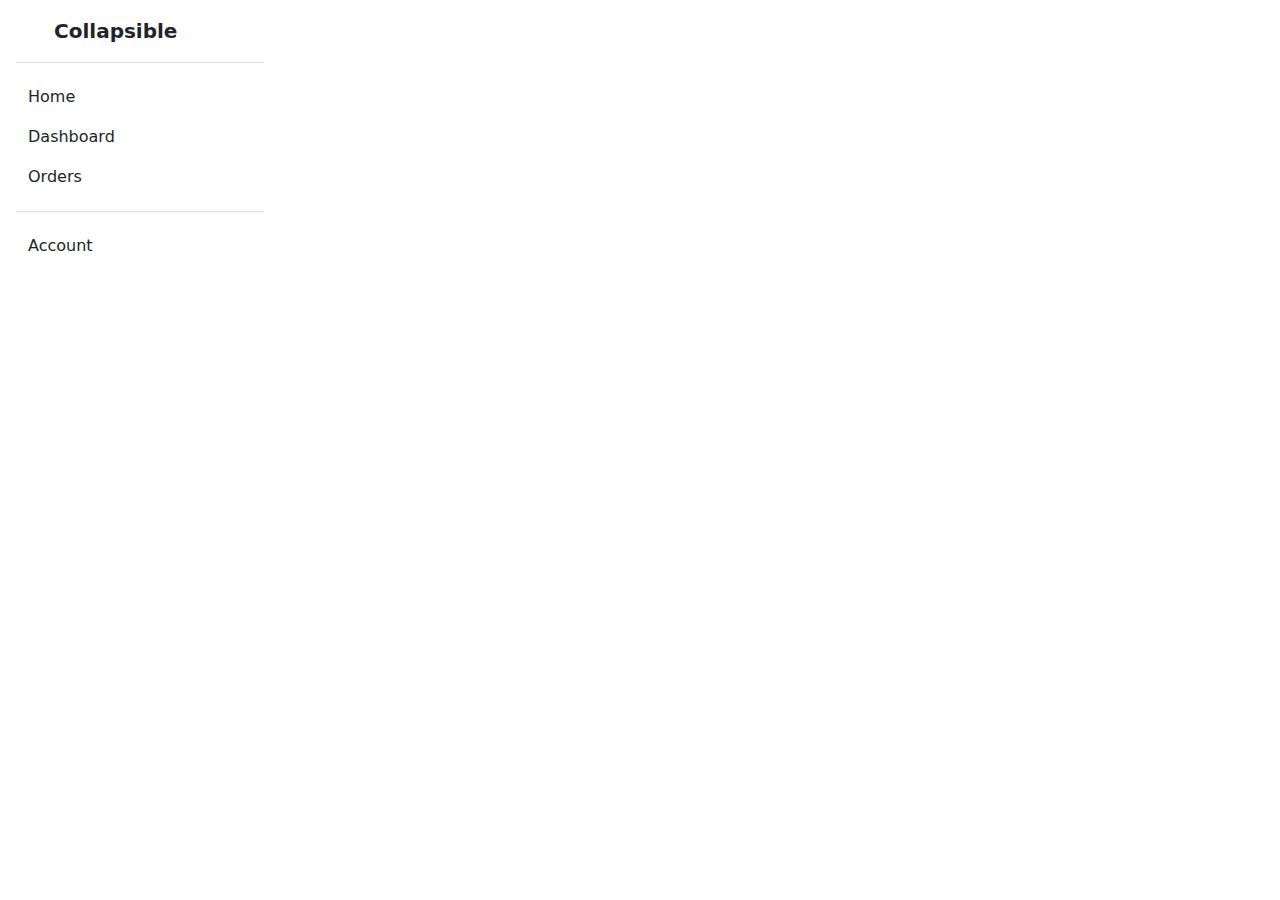
<file: index2.html>
<!DOCTYPE html>
<html lang="en">
<head>
    <meta charset="UTF-8">
    <meta name="viewport" content="width=device-width, initial-scale=1.0">
    <title>2nd DASHBOARD</title>
    <link href="https://cdn.jsdelivr.net/npm/bootstrap@5.2.3/dist/css/bootstrap.min.css" rel="stylesheet" integrity="sha384-rbsA2VBKQhggwzxH7pPCaAqO46MgnOM80zW1RWuH61DGLwZJEdK2Kadq2F9CUG65" crossorigin="anonymous">
    <link rel="stylesheet" href="https://cdn.jsdelivr.net/npm/bootstrap@5.2.3/dist/css/bootstrap.min.css">
    <link rel="apple-touch-icon" href="/docs/5.2/assets/img/favicons/apple-touch-icon.png" sizes="180x180">
    <link rel="apple-touch-icon" href="/docs/5.2/assets/img/favicons/apple-touch-icon.png" sizes="180x180">
    <link rel="icon" href="/docs/5.2/assets/img/favicons/favicon-16x16.png" sizes="16x16" type="image/png">
    <link rel="manifest" href="/docs/5.2/assets/img/favicons/manifest.json">
    <link rel="mask-icon" href="/docs/5.2/assets/img/favicons/safari-pinned-tab.svg" color="#712cf9">
    <link rel="icon" href="/docs/5.2/assets/img/favicons/favicon.ico">
</head>
    <body>
        <div class="flex-shrink-0 p-3 bg-white" style="width: 280px;">
            <a href="/" class="d-flex align-items-center pb-3 mb-3 link-dark text-decoration-none border-bottom">
              <svg class="bi pe-none me-2" width="30" height="24"><use xlink:href="#bootstrap"></use></svg>
              <span class="fs-5 fw-semibold">Collapsible</span>
            </a>
            <ul class="list-unstyled ps-0">
              <li class="mb-1">
                <button class="btn btn-toggle d-inline-flex align-items-center rounded border-0 collapsed" data-bs-toggle="collapse" data-bs-target="#home-collapse" aria-expanded="false">
                  Home
                </button>
                <div class="collapse" id="home-collapse" style="">
                  <ul class="btn-toggle-nav list-unstyled fw-normal pb-1 small">
                    <li><a href="#" class="link-dark d-inline-flex text-decoration-none rounded">Overview</a></li>
                    <li><a href="#" class="link-dark d-inline-flex text-decoration-none rounded">Updates</a></li>
                    <li><a href="#" class="link-dark d-inline-flex text-decoration-none rounded">Reports</a></li>
                  </ul>
                </div>
              </li>
              <li class="mb-1">
                <button class="btn btn-toggle d-inline-flex align-items-center rounded border-0 collapsed" data-bs-toggle="collapse" data-bs-target="#dashboard-collapse" aria-expanded="false">
                  Dashboard
                </button>
                <div class="collapse" id="dashboard-collapse" style="">
                  <ul class="btn-toggle-nav list-unstyled fw-normal pb-1 small">
                    <li><a href="#" class="link-dark d-inline-flex text-decoration-none rounded">Overview</a></li>
                    <li><a href="#" class="link-dark d-inline-flex text-decoration-none rounded">Weekly</a></li>
                    <li><a href="#" class="link-dark d-inline-flex text-decoration-none rounded">Monthly</a></li>
                    <li><a href="#" class="link-dark d-inline-flex text-decoration-none rounded">Annually</a></li>
                  </ul>
                </div>
              </li>
              <li class="mb-1">
                <button class="btn btn-toggle d-inline-flex align-items-center rounded border-0 collapsed" data-bs-toggle="collapse" data-bs-target="#orders-collapse" aria-expanded="false">
                  Orders
                </button>
                <div class="collapse" id="orders-collapse" style="">
                  <ul class="btn-toggle-nav list-unstyled fw-normal pb-1 small">
                    <li><a href="#" class="link-dark d-inline-flex text-decoration-none rounded">New</a></li>
                    <li><a href="#" class="link-dark d-inline-flex text-decoration-none rounded">Processed</a></li>
                    <li><a href="#" class="link-dark d-inline-flex text-decoration-none rounded">Shipped</a></li>
                    <li><a href="#" class="link-dark d-inline-flex text-decoration-none rounded">Returned</a></li>
                  </ul>
                </div>
              </li>
              <li class="border-top my-3"></li>
              <li class="mb-1">
                <button class="btn btn-toggle d-inline-flex align-items-center rounded border-0 collapsed" data-bs-toggle="collapse" data-bs-target="#account-collapse" aria-expanded="false">
                  Account
                </button>
                <div class="collapse" id="account-collapse" style="">
                  <ul class="btn-toggle-nav list-unstyled fw-normal pb-1 small">
                    <li><a href="#" class="link-dark d-inline-flex text-decoration-none rounded">New...</a></li>
                    <li><a href="#" class="link-dark d-inline-flex text-decoration-none rounded">Profile</a></li>
                    <li><a href="#" class="link-dark d-inline-flex text-decoration-none rounded">Settings</a></li>
                    <li><a href="#" class="link-dark d-inline-flex text-decoration-none rounded">Sign out</a></li>
                  </ul>
                </div>
              </li>
            </ul>
          </div>
            <script src="https://cdn.jsdelivr.net/npm/bootstrap@5.2.3/dist/js/bootstrap.bundle.min.js" integrity="sha384-kenU1KFdBIe4zVF0s0G1M5b4hcpxyD9F7jL+jjXkk+Q2h455rYXK/7HAuoJl+0I4" crossorigin="anonymous"></script>
            <script src="https://cdn.jsdelivr.net/npm/@popperjs/core@2.11.6/dist/umd/popper.min.js" integrity="sha384-oBqDVmMz9ATKxIep9tiCxS/Z9fNfEXiDAYTujMAeBAsjFuCZSmKbSSUnQlmh/jp3" crossorigin="anonymous"></script>
            <script src="https://cdn.jsdelivr.net/npm/bootstrap@5.2.3/dist/js/bootstrap.min.js" integrity="sha384-cuYeSxntonz0PPNlHhBs68uyIAVpIIOZZ5JqeqvYYIcEL727kskC66kF92t6Xl2V" crossorigin="anonymous"></script>
    </body>
</html>
</file>
